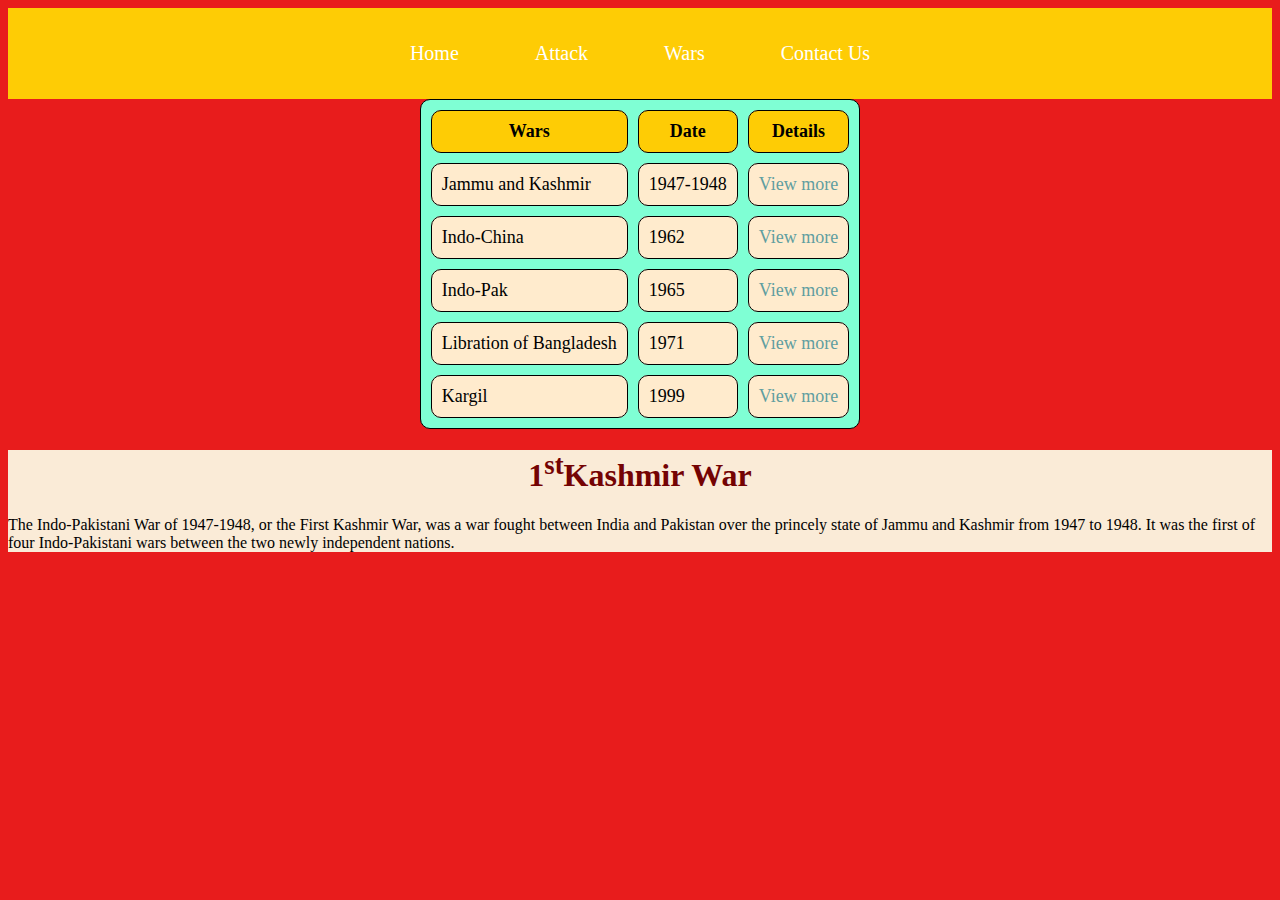
<file: war.html>
<!DOCTYPE html>
<html lang="en">
<head>
    <meta charset="UTF-8">
    <meta name="viewport" content="width=device-width, initial-scale=1.0">
    <title>wars</title>
    
    <link rel="stylesheet" href="awr.css">
  
</head>
<body>
    
<nav class="navbar navbar-expand-md navbar-dark">
    <div class="container-fluid">
        <ul class="navbar-nav">
        <li class="nav-item">
            <a class="nav-link-active" href="prac1.html" target="_blank">Home</a>
        </li>
        <li class="nav-item">
            <a class="nav-link-active" href="attacks.html" target="_blank">Attack</a>
        </li>
        <li class="nav-item">
            <a class="nav-link-active" href="war.html" target="_blank">Wars</a>
        </li>
        <li class="nav-item">
            <a class="nav-link-active" href="contact" target="_blank">Contact Us</a>
        </li>
    </ul>
    </div>
</nav>

   <table border="3" align="center" cellspacing="10px" cellpadding="10px">
    <thead>
        <th>Wars</th>
        <th>Date</th>
        <th>Details</th>  
    </thead>
    <tbody>
        <tr>
            <td>Jammu and Kashmir</td>
            <td>1947-1948</td>
            <td><a href="#" class="noo">View more</a></td>
        </tr> 
        <tr>
            <td>Indo-China</td>
            <td>1962</td>
            <td><a href="#"  class="noo">View more</a></td>
        </tr>
        <tr>
            <td>Indo-Pak</td>
            <td>1965</td>
            <td><a href="#"  class="noo">View more</a></td>
        </tr>
        <tr>
            <td>Libration of Bangladesh</td>
            <td>1971</td>
            <td><a href="#"  class="noo">View more</a></td>
        </tr>
        <tr>
            <td>Kargil</td>
            <td>1999</td>
            <td><a href="#"  class="noo">View more</a></td>
        </tr>
    </tbody>
   </table>   
   <div class="container">
    
        <h1 class="center">1<sup>st</sup>Kashmir War</h1>
        <p>The Indo-Pakistani War of 1947-1948, or the First Kashmir War, was a war fought between India and Pakistan
             over the princely state of Jammu and Kashmir from 1947 to 1948.
             It was the first of four Indo-Pakistani wars between the two newly independent nations.</p>
   </div>
</body>
</html>
</file>
<file: awr.css>
ul{
    list-style-type:none;
    margin:0px;
    padding:0;

    background-color: #fecc05;
    text-align: center;
  }
  
  li {
    display: inline-block;
    padding: 20px;
    font-size: 20px;
  }
  
  li a {
    display: block;
    color: rgb(255, 255, 255);
    text-align: center;
    padding: 14px 16px;
    text-decoration: none;
  }
  
  li a:hover {
    background-color: #740303;
    color: aqua;
  }
  
body {background-color: rgb(232, 28, 28);}

table, th, td {
  border: 1px solid black;
  border-radius: 10px;
  font-size: large;
}
th {background-color: #fecc05;}

table {background-color: aquamarine;}
tr {background-color: blanchedalmond;}

td:hover {background-color: rgb(219, 219, 219);}

.noo:hover {text-decoration:overline;color: rgb(204, 0, 255);font-size:x-large;}
.noo {text-decoration: none;color: cadetblue;}

.container {background-color: antiquewhite;}

.center {text-align: center;color: #740303;}
</file>
